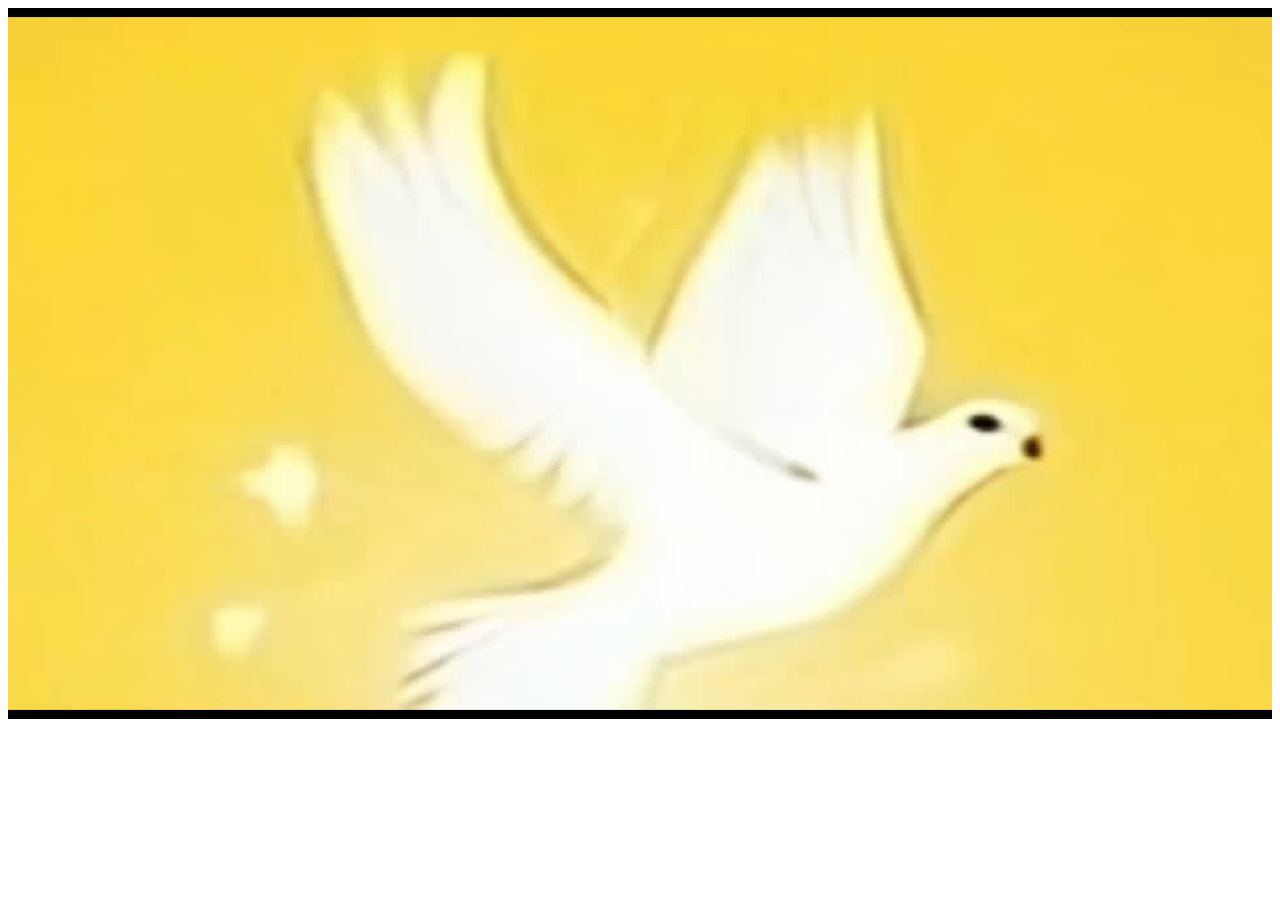
<file: bene.html>
<link rel="stylesheet" href="https://fonts.googleapis.com/css?family=Lexend">
<head>
<title> Goat Shopping </title>
<link rel="icon" type="image/x-icon" href="images/goat_favicon.ico">
</head>
<body>
<style>
body {
	font-family: Lexend;
	overflow-y: hidden;
}
video {
	z-index: 1;
  	width: 100%;
}
audio {
	display: none;
}
div {
	text-align: center;
	z-index: 2;
	font-size:4vh;
	position:absolute;
	margin: auto;
	transform:translate(50%, -110vh);
	color: white;
	background: black;
	opacity: 0.7;
}
</style>
<video autoplay>
  <source src="good-choice.mp4" type="video/mp4">
  Your browser does not support the video tag.
</video>
<div>L'unica scelta giusta</div>
</body>
</file>
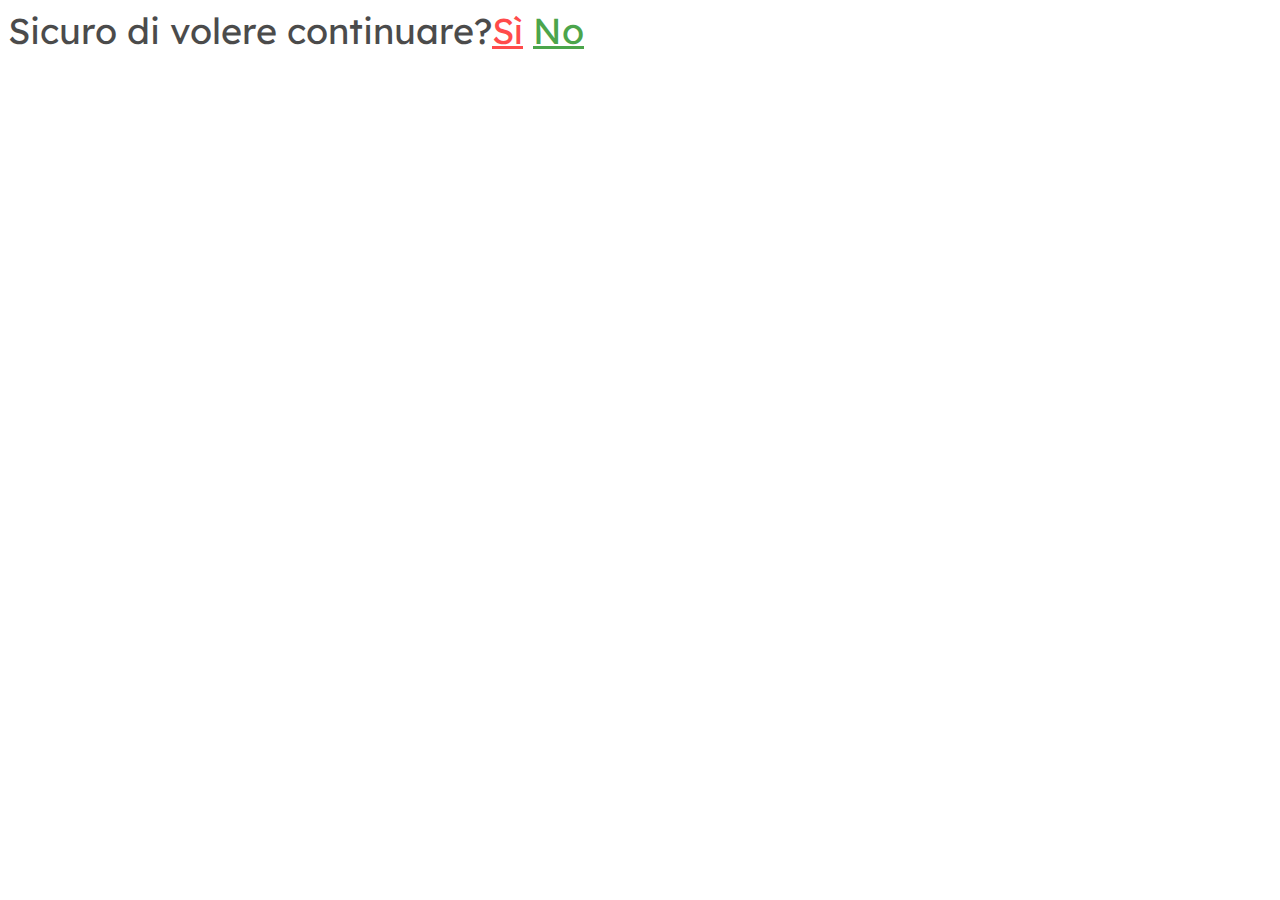
<file: sicuro.html>
<link rel="stylesheet" href="https://fonts.googleapis.com/css?family=Lexend">
<head>
<title> Goat Shopping </title>
<link rel="icon" type="image/x-icon" href="images/goat_favicon.ico">
</head>
<body>
<style>
body {
	font-family: Lexend;
	overflow-y: hidden;
	text-decoration: none;
}
video {
	z-index: 1;
  	width: 100%;
}
audio {
	display: none;
}
div {
	margin: auto;
	text-align: center;
	z-index: 2;
	font-size:4vh;
	position:absolute;
	margin: auto;
	color: black;
	background: white;
	opacity: 0.7;
}
</style>
<!--<audio id="musicplayer" controls autoplay>
  <source src="pingu.mp3">
</audio>-->
<div>Sicuro di volere continuare?<a href="pingu" style="color:red">Sì</a>
<a href="bene" style="color:green">No</a></div>

</body>
</file>
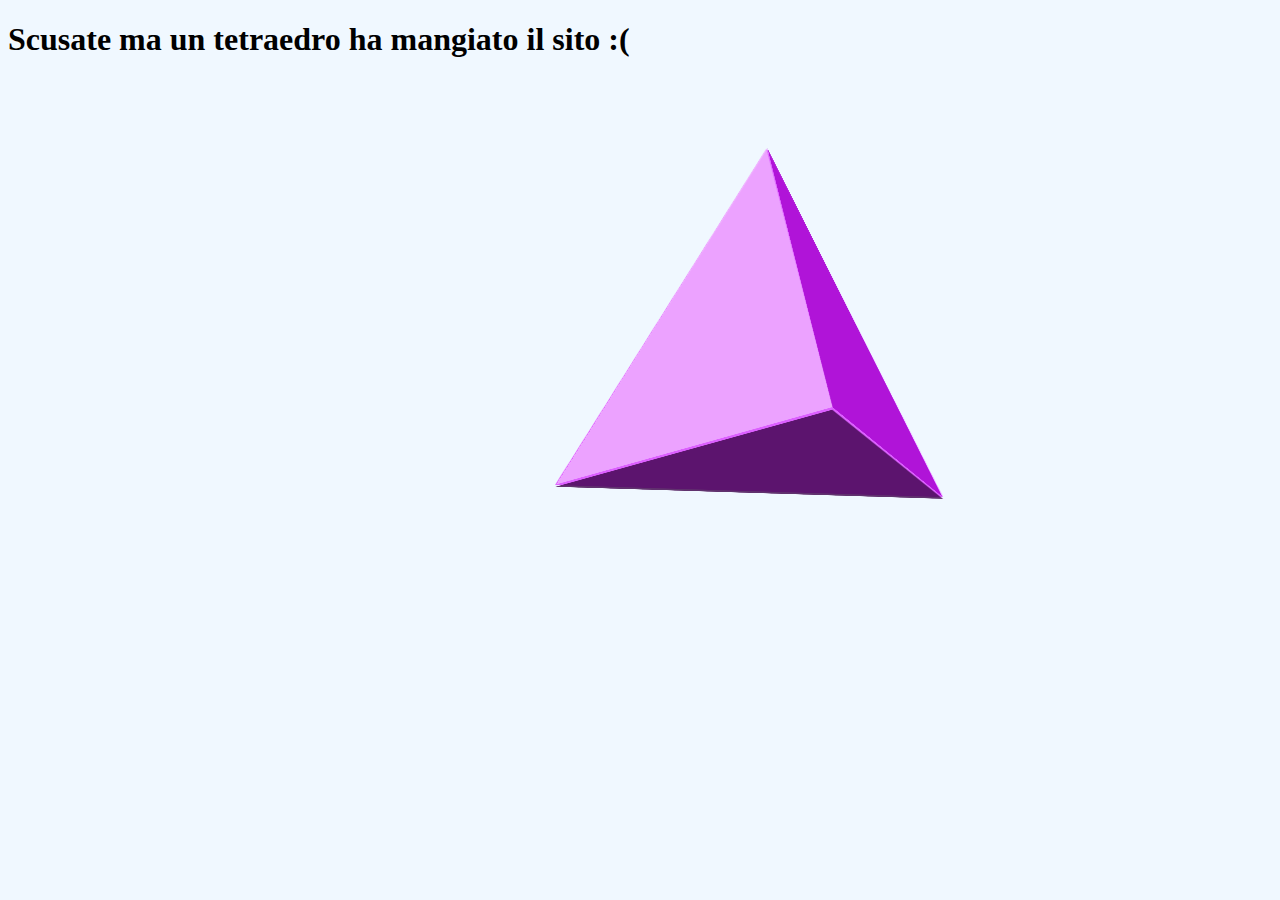
<file: Tetrahedron.html>
<!DOCTYPE html>
<html>
    <head>
        <title>Tetraedro</title>
        <link rel="stylesheet" href="./style1.css">
    </head>
    <body>
        <h1>Scusate ma un tetraedro ha mangiato il sito :(</h1>
        <center>
        <div id="container">
            <div id="tetraedro">
                <div class="face" id="bottom"></div>
                <div class="face" id="side1"></div>
                <div class="face" id="side2"></div>
                <div class="face" id="side3"></div>
            </div>
        </div>
    </center>
    </body>
</html>
</file>
<file: style1.css>
body {
    background-color: aliceblue;
}
#container {
    width:100px;
    height:100px;
    position: relative;
    top: 200px;
}
#tetraedro {
    position:relative;
    transform-style: preserve-3d;
    transform: rotate3d(1,1,0,20deg);
    animation: spin 5s linear infinite;
}
.face {
    opacity:0.8;
    width: 0; 
    height: 0; 
    border-left: 200px solid transparent;
    border-right: 200px solid transparent;
    border-bottom: 344px solid blueviolet;
    position:absolute;
}
#bottom {
    transform: rotateX(-90deg);
    border-bottom: 344px solid #3b0049;
}
#side1 {
    transform: rotateX(-19.47deg) translateZ(-162.33px) translateY(-116.33px);
    border-bottom: 344px solid #d739ff;

}
#side2 {
    transform: rotateY(120deg) rotateX(-19.47deg) translateZ(-82.33px) translateY(-145.33px) translateX(50px);
    border-bottom: 344px solid #f0b2ff;

}
#side3 {
    transform: rotateY(-120deg) rotateX(-19.47deg) translateZ(-82.33px) translateY(-145.33px) translateX(-50px);
    border-bottom: 344px solid #a500ce;

}
@keyframes spin {
    0% {
        transform: rotate3d(1,1,0,0deg);
    }
    100% {
        transform: rotate3d(1,1,0,360deg);
    }
}
</file>
